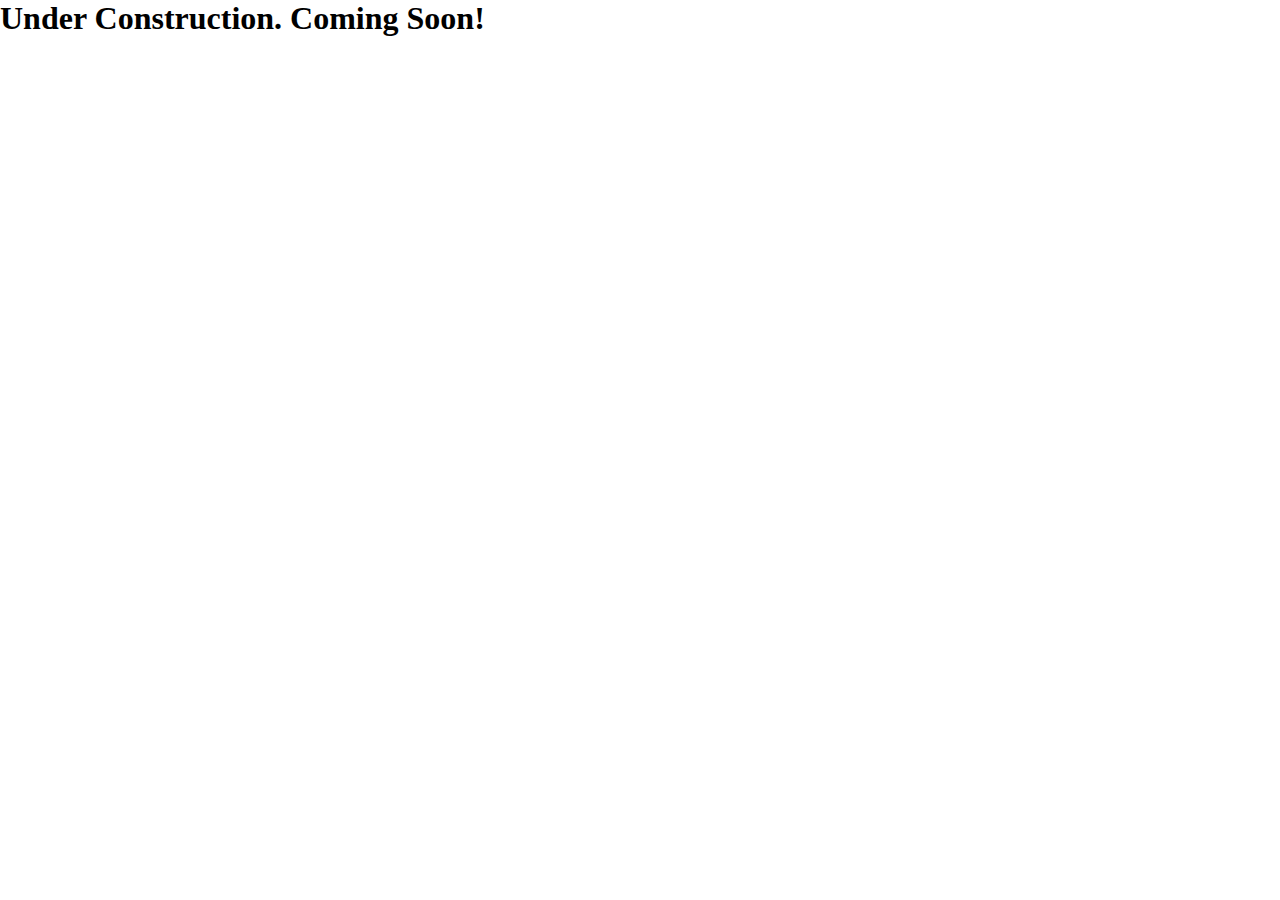
<file: about.html>
<!DOCTYPE html>
<html>
    
    <head>
        <link href="style.css" type="text/css" rel="stylesheet">
        <title>About</title>
    </head>

    <body>
        <h1>Under Construction. Coming Soon!</h1>
    </body>

</html>
</file>
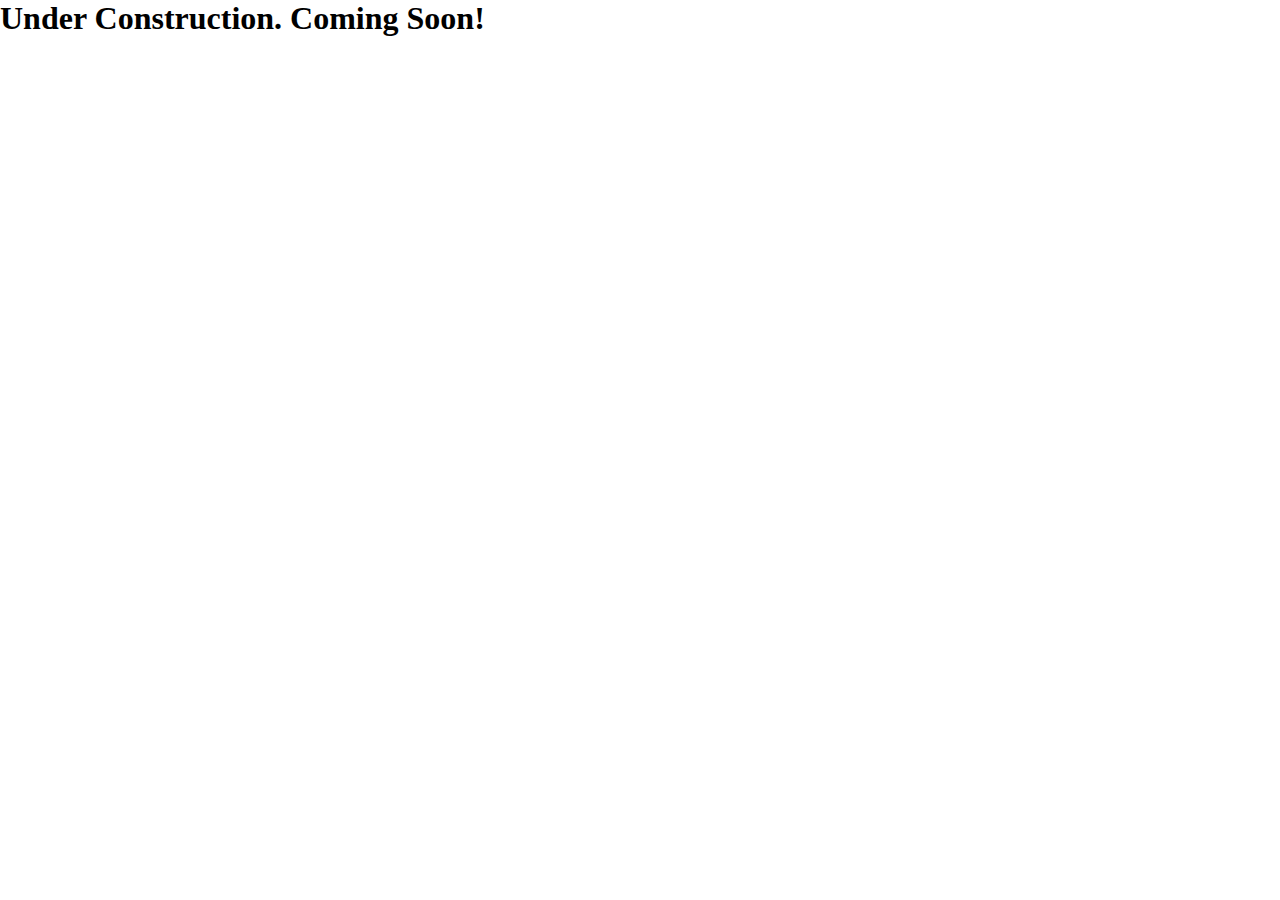
<file: contact.html>
<!DOCTYPE html>
<html>
    
    <head>
        <link href="style.css" type="text/css" rel="stylesheet">
        <title>Contact</title>
    </head>

    <body>
        <h1>Under Construction. Coming Soon!</h1>
    </body>

</html>
</file>
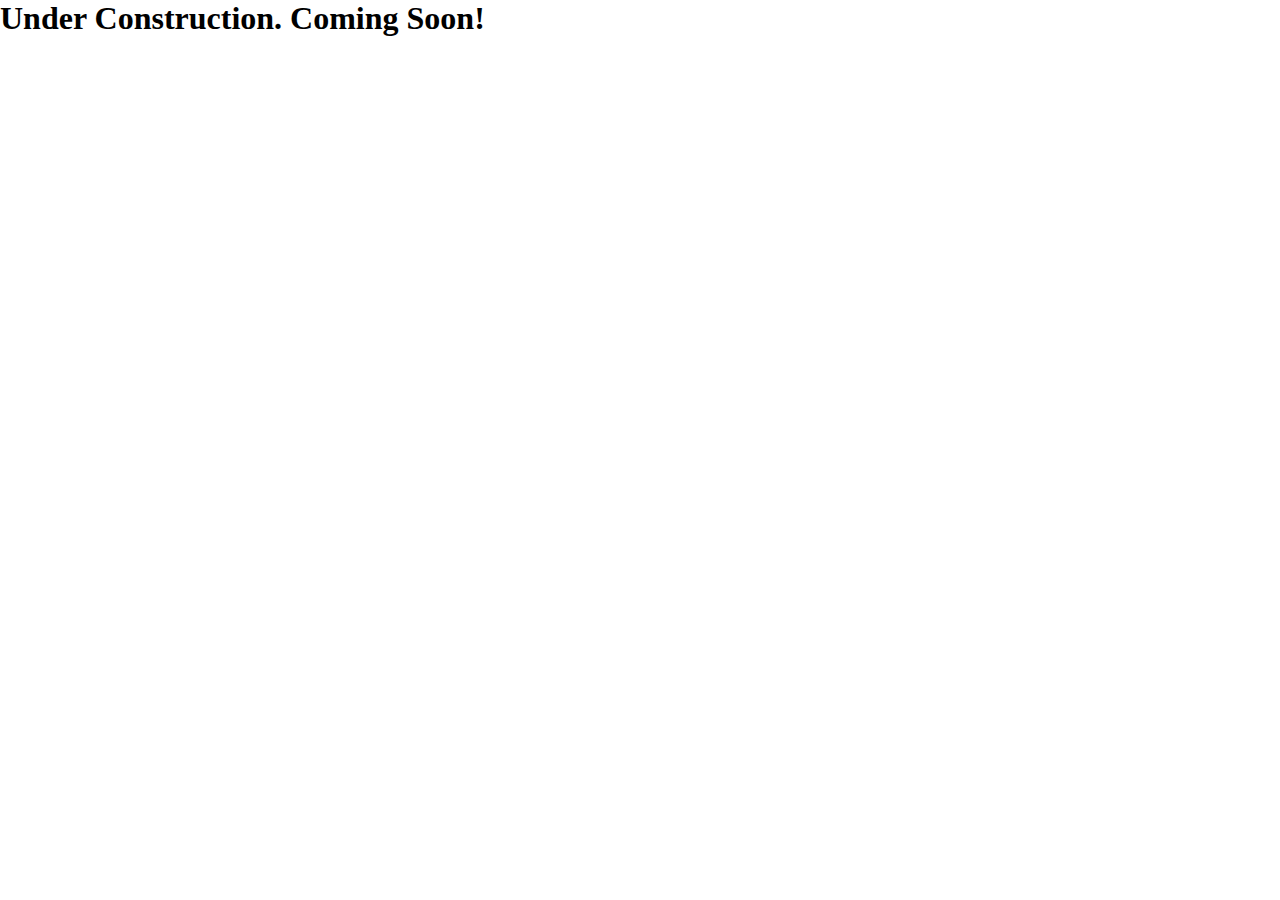
<file: resume.html>
<!DOCTYPE html>
<html>
    
    <head>
        <link href="style.css" type="text/css" rel="stylesheet">
        <title>Resume</title>
    </head>

    <body>
        <h1>Under Construction. Coming Soon!</h1>
    </body>

</html>
</file>
<file: style.css>
/* 
* Website developed for personal use only
* © 2018 Bill Liu
* Last modified: 2018-10-06
*/

* {
    margin: 0;
    padding: 0;
}

body {
    height: 100%;
}

/* grid position for whole site */
.outer-site {
    position: relative;
    height: 100%;
    margin: auto;
    display: grid;
    grid-template: repeat(12, 1fr) / repeat(8, 1fr);
}

/* title font */
.title {
    font-family: 'Julius Sans One', sans-serif;
    font-size: 300%;
}

/* subtitle font */
.sub-title {
    font-family: 'Exo', sans-serif;
    font-style: italic;
    font-size: 150%;
}

/* paragraph font */
.paragraph {
    font-family: 'Exo', sans-serif;
}

/* header grid and height */
.header-main {
    grid-area: 1 / 1 / 2 / 9;
    z-index: 9;
    max-height: 75px;
}

/* space for logo */
.logo-space {
    width: 75px;
    height: 75px;
    margin: 15px;
    padding-top: 4px;
    padding-bottom: 1px;
    padding-left: 2px;
    padding-right: 2px;
    float: left;
    z-index: 10;
    text-align: center;
}

.logo {
    max-width: 100%;
    max-height: 100%;
    display: inline-block;
}

/* space for nav bar */
nav {
    float: right;
    min-width: 600px;
    z-index: 10;
    text-align: center;
}

/* div containing links */
.menu-space-inner {
    margin: 10px 0px;
    padding: 25px 10px;
    display: inline-block;
}

/* acutal nav bar links */
.header-nav-link {
    padding-left: 30px;
    padding-right: 30px;
    color: whitesmoke;
}

.header-nav-link:hover {
    color: gray;
}

/* removing underlines for links */
a:hover, a:visited, a:link, a:active {
    text-decoration: none;
}

a:active {
    color: lightcoral;
}

/* site excluding header and footer */
.inner-site {
    grid-area: 1 / 1 / 12 / 9;
    display: grid;
    grid-template: repeat(11, 1fr) / repeat(8, 1fr);
    background-image: url("images/bill.jpeg");
    background-attachment: fixed;
    background-position: center;
    background-size: cover;
}

/* introduction block with picture */
.intro-block {
    grid-area: 1 / 1 / 5 / 9;
    min-height: 600px;
}

/* space for text in intro */
.intro-content {
    max-width: 70%;
    margin-top: 22%;
    margin-bottom: 18%;
    margin-left: 20%;
    margin-right: 20%;
    padding: 10px;
    text-align: center;
    color: whitesmoke;
    border: thick solid whitesmoke;
    border-radius: 20px;
    box-shadow: 3px 3px 2px black;
    /*text-shadow: 3px 3px 2px black;*/
}

.intro-text-upper, .intro-text-lower{
    display: inline-block;
}

.intro-text {
    color: whitesmoke;
}

/* objective block with text*/
.objective-block {
    grid-area: 5 / 1 / 7 / 9;

    background: rgb(122, 127, 156);
    mix-blend-mode: lighten;
    text-align: center;
    /* box-shadow: inset 0px 3px 2px -2px rgba(0, 0, 0, 0.75); */
}

.objective-content {
    display: inline-block;
    color: whitesmoke;
    max-width: 800px;
    margin-top: 100px;
}

.objective-text-upper {
    font-size: 120%; 
}

.objective-text-lower {
    font-size: 80%;
    margin-top: 90px;
    text-shadow: 1px 1px 1px black;
}

.objective-text {
    color: black;
}

.skills-block {
    background-color: whitesmoke;
    grid-area: 7 / 1 / 10 / 9;
    min-height: 105%;
}

.skills-content {
    min-height: 75%;
    margin: 4%;
    text-align: center;
    color: #985E6D;
    position: relative;
}

.skills-title {
    margin-bottom: 40px;
    min-width: 90%;
    display: inline-block;
}

.skills-large {
    font-size: 200%;
}

.widget-space {
    display: inline-block;
}

/* widget things??? */
/* each individual widget thing */
.widget-left {
    float: left !important;
    width: 300px !important;
    height: 300px;
    text-align: center;
    position: relative;
}

.widget-right {
    float: right !important;
    width: 300px !important;
    height: 300px;
    text-align: center;
    position: relative;
}

.widget-center {
    display: inline-block;
    width: 300px !important;
    height: 300px;
    margin-top: 27px;
    text-align: center;
    position: relative;
}

.widget-icon {
    max-width: 50%;
    max-height: 50%;
    display: inline-block;
}

.widget {
    max-width: 100%;
    max-height: 100%;
}

.widget-title-text {
    margin-top: 20px;
    bottom: 0 !important;
    padding: 5px;
}

.widget-text-text {
    margin-top: 5px;
    bottom: 0 !important;
    padding: 5px;
}

.skills-button {
    bottom: 0;
    padding: 10px;
    /*margin: 10px;*/
}

.flat-button {
    background-color: #985E6D;
    border: none;
    color: whitesmoke;
    padding: 15px 25px;
    text-align: center;
    font-family: 'Exo', sans-serif;
    font-size: 16px;
    cursor: pointer;
    border-radius: 8px;
}

.flat-button:hover {
    background-color: rgb(102, 50, 64);
}

.contact-block {
    grid-area: 10 / 1 / 12 / 9;
    background-image: url("images/Map-Background.png");
    background-attachment: fixed;
    background-position: left 100px center;
    background-size: cover;
}

.contact-content {
    margin-top: 80px;
    margin-left: 5%;
    margin-right: 5%;
    text-align: center;
    color: #192231;
}

.contact-text {
    display: inline-block;
    margin: 2%;
    font-size: 20px;
}

.contact-button {
    display: inline-block;
    margin-top: 20px;
    padding: 10px;
}

.block-button {
    background-color: #192231;
    border: none;
    color: whitesmoke;
    padding: 15px 25px;
    text-align: center;
    font-family: 'Exo', sans-serif;
    font-size: 16px;
    cursor: pointer;
    border-radius: 8px;
}

.block-button:hover {
    background-color: black;
}

/* footer elements */
footer {
    background-color: #192231;
    grid-area: 12 / 1 / 13 / 9;
}

.footer-text {
    color: #985E6D;
    margin-top: 25px;
    text-align: center;
}

.footer-text-top {
    display: inline-block;
    font-size: 70%;
    width: 95%;
    padding: 5px;
}

.footer-text-bottom {
    display: inline-block;
    font-size: 70%;
    padding: 5px;
    margin-top: 10px;
}

.footer-links {
    min-width: 40%;
    min-height: 40px;
    text-align: center;
}

.footer-link-1, .footer-link-2, .footer-link-3, .footer-link-4 {
    display: inline-block;
    max-height: 30px;
    max-width: 30px;
    margin-top: 10px;
    margin-left: 5px;
    margin-right: 5px;
}

.clip {
    max-width: 100%;
    max-height: 100%;
}
</file>
